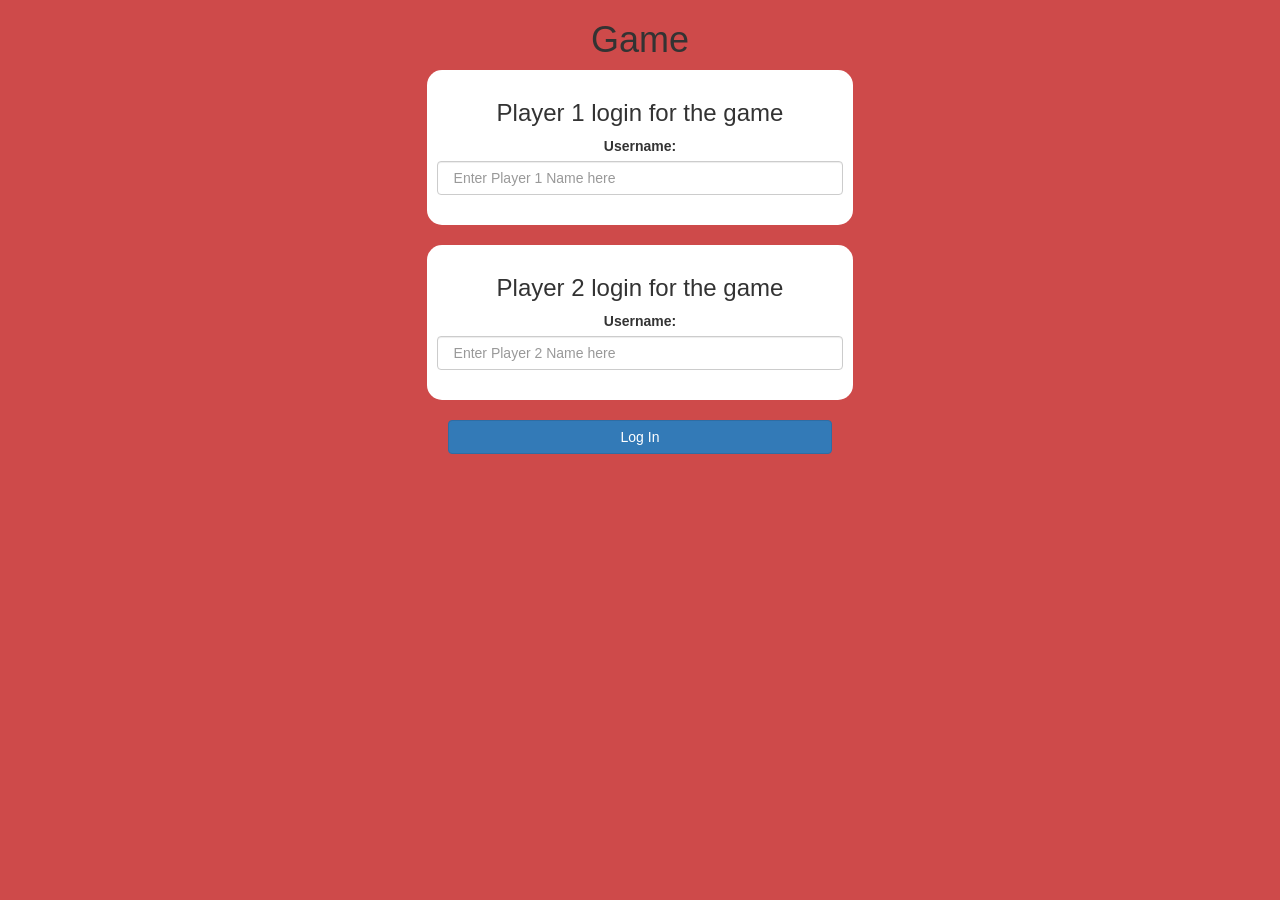
<file: index.html>
<!DOCTYPE html>
<html>
<head>
	<title>The Math Quiz Game!</title>

<meta name="viewport" content="width=device-width, initial-scale=1">
<link rel="stylesheet" href="https://maxcdn.bootstrapcdn.com/bootstrap/3.4.0/css/bootstrap.min.css">
<script src="https://ajax.googleapis.com/ajax/libs/jquery/3.4.1/jquery.min.js"></script>
<script src="https://maxcdn.bootstrapcdn.com/bootstrap/3.4.0/js/bootstrap.min.js"></script>

<link rel="stylesheet" type="text/css" href="quiz_game.css">

<script src="quiz_game_login.js"></script>
</head>

<body>
<center>
	<h1>Game</h1>

	<div class="col-lg-4 col-sm-8 col-xs-11 login_div1">
		<h3 > Player 1 login for the game </h3>
		<label>Username:</label>
		<input type="text" id="pl1NameInput" class="form-control" placeholder=" Enter Player 1 Name here">
		<br>
	</div>

	<br>

	<div class="col-lg-4 col-sm-8 col-xs-11 login_div2">
		<h3 > Player 2 login for the game </h3>
		<label>Username:</label>
		<input type="text" id="pl2NameInput" class="form-control" placeholder=" Enter Player 2 Name here">
		<br>
	</div>

	<br>

	<button style="width: 30%" class="btn btn-primary" onclick="addUser()">Log In</button>

</center>

</body>

</html>
</file>
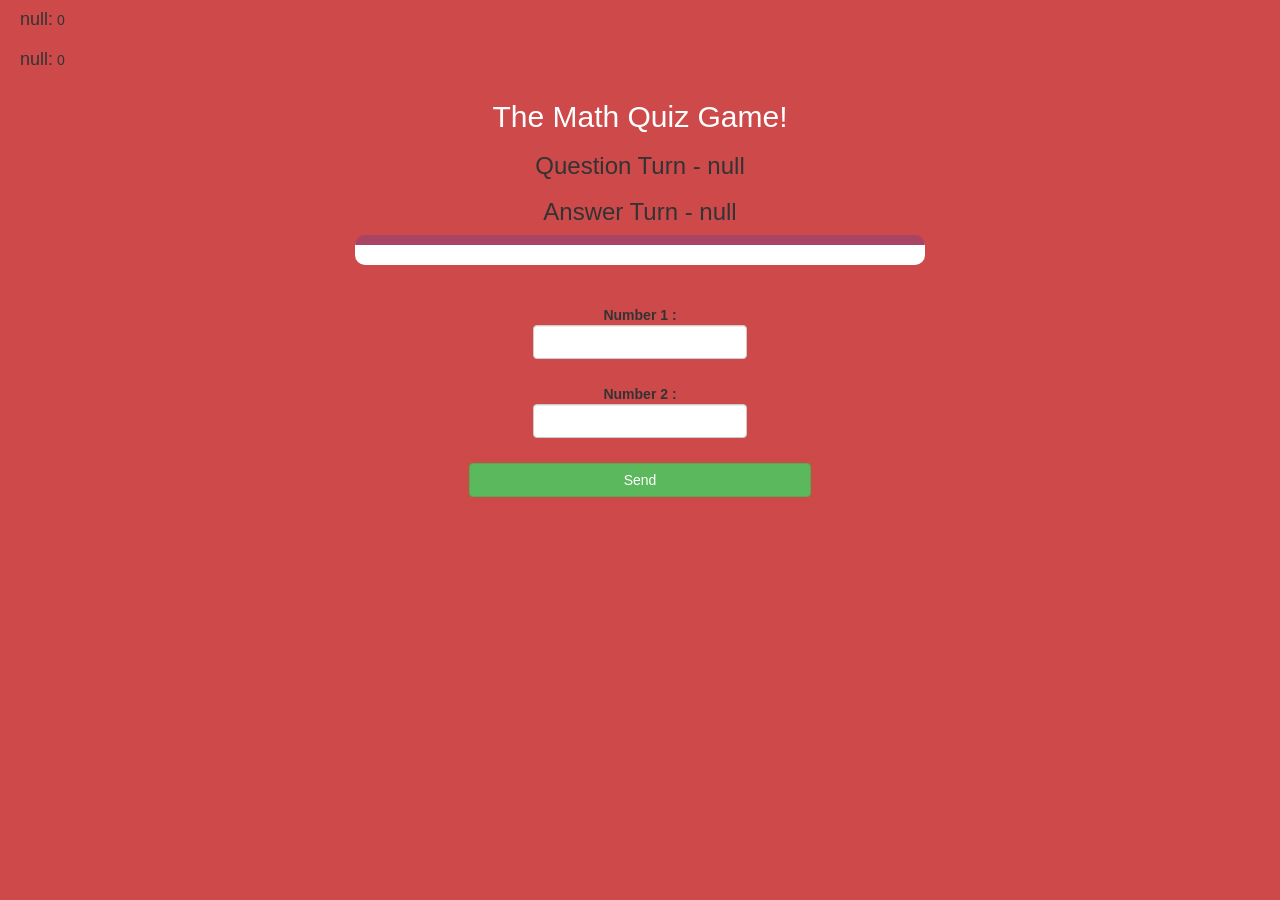
<file: quiz_game_page.html>
<!DOCTYPE html>
<html>
<head>
	<title>The Math Quiz Game!</title>

<meta name="viewport" content="width=device-width, initial-scale=1">
<link rel="stylesheet" href="https://maxcdn.bootstrapcdn.com/bootstrap/3.4.0/css/bootstrap.min.css">
<script src="https://ajax.googleapis.com/ajax/libs/jquery/3.4.1/jquery.min.js"></script>
<script src="https://maxcdn.bootstrapcdn.com/bootstrap/3.4.0/js/bootstrap.min.js"></script>

<link rel="stylesheet" type="text/css" href="quiz_game.css">
</head>
<body>

<h4 id="player1_name"></h4> <span id="player1_score"></span>
<br>
<h4 id="player2_name"></h4> <span id="player2_score"></span>

<div class="container">
	<center>
		<h2 style="color: white;">The Math Quiz Game!</h2>
		<h3 id="player_question"></h3>
		<h3 id="player_answer"></h3>
		<div id="output" class="col-lg-6"></div>
		<br>
		<br>
		<label>Number 1 : <input id="num1" class="form-control"> </label>
		<br>
		<br>
		<label>Number 2 : <input id="num2" class="form-control"> </label>
		<br>
		<br>
		<button onclick="send()" class="btn btn-success" style="width: 30%;">Send</button>
	</center>
</div>

<script src="quiz_game_page.js"></script>
</body>
</html>
</file>
<file: quiz_game.css>
body
{
	background: #CE4A4A;
}


.login_div1 , .login_div2
{
		background: white;
		padding: 10px;
		float: none;
		border-radius: 15px;
}


#player1_name , #player2_name
{
	display: inline-block;
	margin-left: 20px;
}

#output
{
background: white;
border-radius: 10px;
border-top: 10px solid #AA4465;
padding: 10px;
float: none;
text-align: left;
}
</file>
